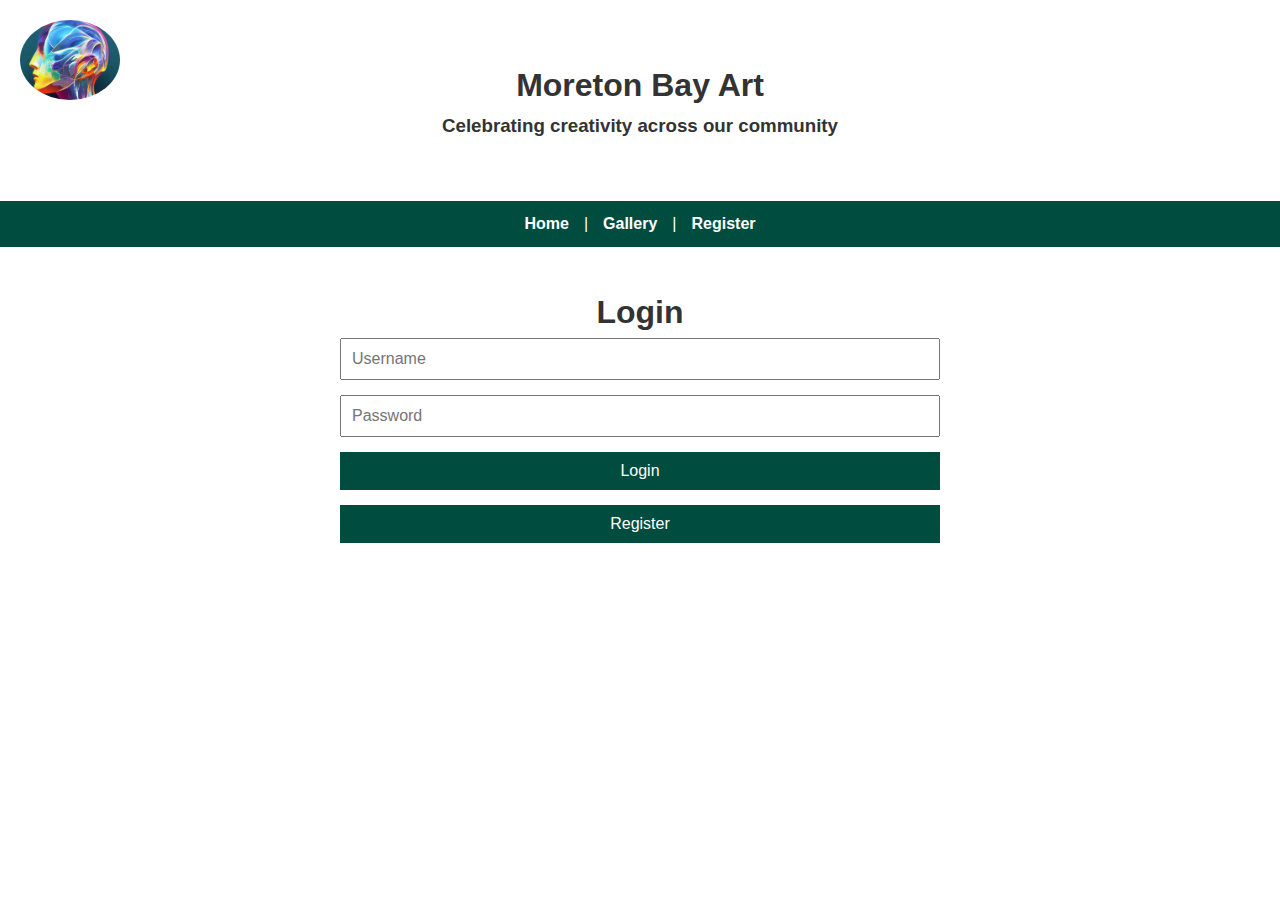
<file: templates/login.html>
<!DOCTYPE html>
<html lang="en">
<head>
  <meta charset="UTF-8" />
  <title>Artwork Upload - Modern Bay</title>
  <link rel="stylesheet" href="../static/style.css">
</header>
  
   

<body>
  <header>
	  <img src="../static/logo.jpg" alt="Moreton Bay Art Competition Logo" class="logo">
	
      <h1>Moreton Bay Art</h1>
      <h3>Celebrating creativity across our community</h3>
  </header>
      <nav>
      <a href="index.html">Home</a> |
      <a href="gallery.html">Gallery</a> |
      <a href="sign_up.html">Register</a> 
    </nav>

    
    <div class="container" id="login-section">
      <h1>Login</h1>
      <form onsubmit="return loginUser()">
        <input type="text" id="username" placeholder="Username" required />
        <input type="password" id="password" placeholder="Password" required />
        <button type="submit">Login</button>
        <button type="button" id="registerBtn">Register</button>  </form>
    </div>



    <script>
      document.addEventListener('DOMContentLoaded', function() {
        const registerButton = document.getElementById('registerBtn');
    
        registerButton.addEventListener('click', function() {
          window.location.href = 'sign_up.html';
        });
      });
    
      function loginUser() { 
        // Your existing loginUser() function
        const username = document.getElementById('username').value;
        const password = document.getElementById('password').value;
    
        // Simple check
        if (username === "user" && password === "1234") {
          document.getElementById('login-section').classList.add('hidden');
          document.getElementById('upload-section').classList.remove('hidden');
          return false; // Prevent form from refreshing
        } else {
          alert("Incorrect login. Try username: 'user' and password: '1234'");
          return false;
        }
      }
    </script>

</body>
</html>
</file>
<file: static/style.css>
* {
    box-sizing: border-box;
    margin: 0;
    padding: 0;
  }

  body {
    font-family: 'Poppins', sans-serif;
    line-height: 1.6;
    background-color: #ffffff;
    color: #333;
  }


  header {
    background-color: #ffffff
    color: white;
    padding: 60px 20px;
    text-align: center;
  }

  header .logo {
    width: 100px;
    margin-bottom: 20px;
  }



  /* Navigation Bar */
nav {
    background-color:#004d40;
    color: white; /* Or any color you prefer */
    display: flex;
    grid-template-columns: auto; /* Let the content determine the width */
    justify-content: center; /* Center the content */
    padding: 10px 0;
}

.navbar-greeting {
    color: white; /* Or any color you prefer */
    text-decoration: none;
    padding: 10px 15px;
    display: inline-block;
}


.top-right-greeting {
    position: absolute;
    top: 10px; /* Adjust vertical position as needed */
    right: 20px; /* Adjust horizontal position as needed */
    /* Add any other styling for the greeting */
    z-index: 10; /* Ensure it's above other elements if needed */
    text-align: right; /* Align the text within the greeting to the right (optional) */
}


.navbar-greeting a:last-child {
    margin-right: 0; /* Remove right margin from the last link */
}

nav a {
    margin: 0 15px;
    color: white;
    text-align: center;
    text-decoration: none;
    font-weight: bold;
    display: inline-block;
}

nav a:hover {
    background-color: #00796b;
  }

nav .active { /* You'll need to add a class "active" to the current page's link */
    background-color: #555;
    font-weight: bold;
}







  .container {
    max-width: 1200px;
    margin: auto;
    padding: 40px 20px;
    background-color: white;
  }

  #login-section h1 {
    text-align: center;
  }

  .logo {
    position: absolute;
    top: 20px;
    left: 20px;
    width: 80px;
    height: 80px;
    border-radius: 50%;
    object-fit: cover;
  }

  .centered-paragraph {
    text-align: center;
  }
  
  .intro {
    text-align: center;
    margin-bottom: 40px;
  }

  .gallery {
    text-align: center;
    display: grid;

    grid-template-columns: repeat(auto-fit, minmax(250px, 1fr));
    gap: 20px;
  }

  .gallery img {
    width: 100%;
    border-radius: 10px;
    box-shadow: 0 2px 8px rgba(0,0,0,0.2);
  }

  form {
    max-width: 600px;
    margin: auto;
    display: flex;
    flex-direction: column;
    gap: 15px;
  }

  input, textarea, button {
    padding: 10px;
    font-size: 1rem;
  }

  button {
    background-color: #004d40;
    color: white;
    border: none;
    cursor: pointer;
    transition: background-color 0.3s;
  }

  button:hover {
    background-color: #00695c;
  }

  footer {
    background-color: #004d40;
    color: white;
    text-align: center;
    padding: 20px 0;
    margin-top: 40px;
  }
</file>
